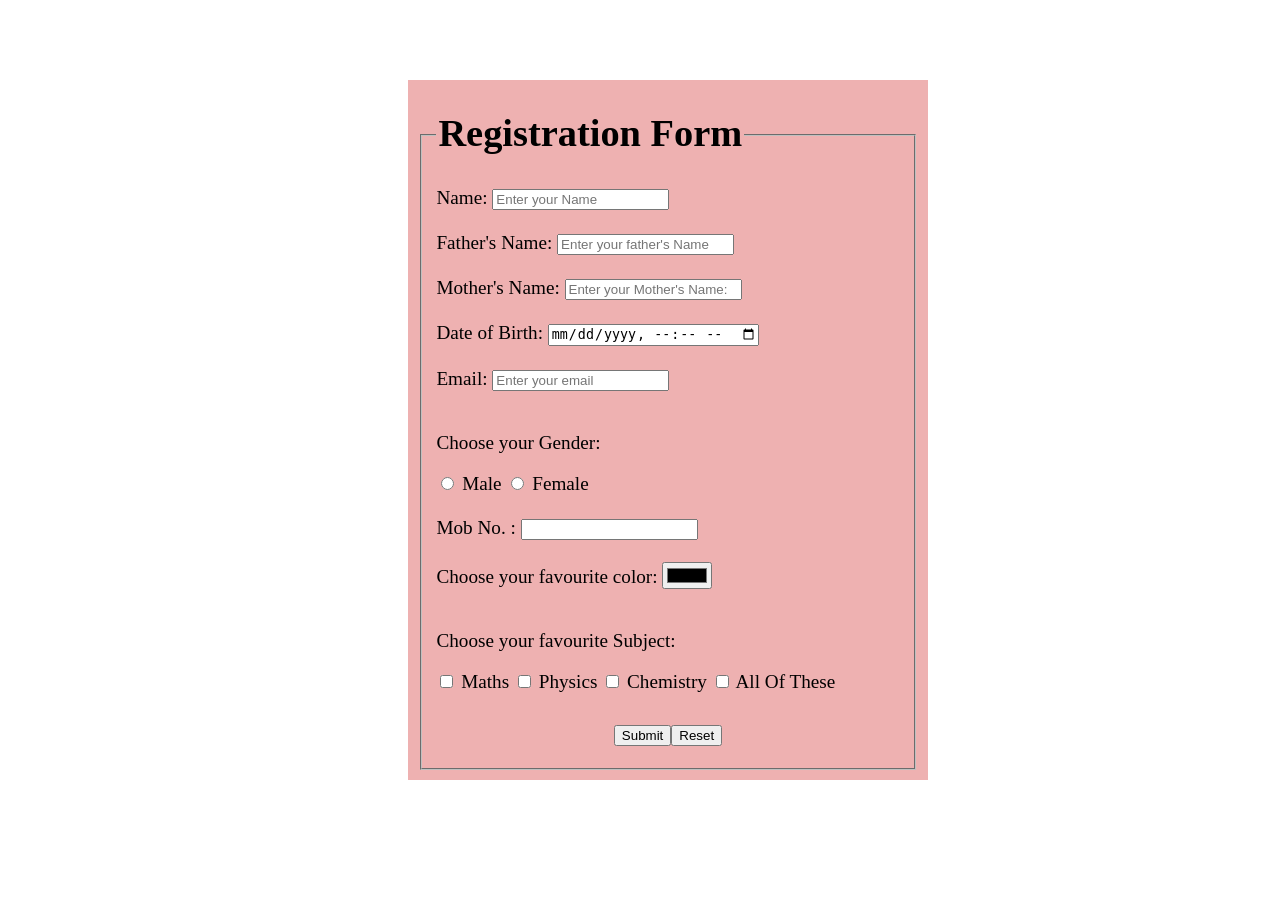
<file: index.html>
<!DOCTYPE html>
<html lang="en">
  <head>
    <meta charset="UTF-8" />
    <meta http-equiv="X-UA-Compatible" content="IE=edge" />
    <meta name="viewport" content="width=device-width, initial-scale=1.0" />
    <title>Registration form</title>
    <link rel="stylesheet" href="style.css">
  </head>

  <body>
          <div class="form">
            <form>
              <fieldset>
                <legend><h1>Registration Form</h1></legend>
              <label for="name">Name:</label>
              <input type="text" placeholder="Enter your Name" id="name" />
              <br />
              <br />

              <label for="Father's Name">Father's Name:</label>
              <input
                type="text"
                placeholder="Enter your father's Name"
                id="Father's Name"
              />
              <br />
              <br />

              <label for="Mother's Name">Mother's Name:</label>
              <input
                type="text"
                placeholder="Enter your Mother's Name:"
                id="Mother's Name"
              />
              <br />
              <br />

              <label for="DOB">Date of Birth:</label>
              <input type="datetime-local" name="DOB" id="DOB" /> <br />
              <br />

              <label for="email"> Email:</label>
              <input type="email" placeholder="Enter your email " id="email" />
              <br />
              <br />
              <p>Choose your Gender:</p>
              <input type="radio" name="Gender" id="Gender" />
              <label for="Gender">Male</label>

              <input type="radio" name="Gender" id="Gender" />
              <label for="Gender">Female</label> <br />
              <br />

              <label for="Mob No."> Mob No. :</label>
              <input type="number" name="Mob no." id="Mob No." /> <br />
              <br />

              <label for="color">Choose your favourite color:</label>
              <input type="color" name="color" id="color" /> <br />
              <br />

              <p>Choose your favourite Subject:</p>
              <input type="checkbox" name="Subject" id="Subject" />
              <label for="Subject">Maths</label>

              <input type="checkbox" name="Subject" id="Subject" />
              <label for="Subject">Physics</label>

              <input type="checkbox" name="Subject" id="Subject" />
              <label for="Subject">Chemistry</label>

              <input type="checkbox" name="Subject" id="Subject" />
              <label for="Subject">All Of These</label> <br />
              <br />
              <div class="button">
                <button>Submit</button>
                <button>Reset</button>
              </div>
            </fieldset>
            </form>
          </div>
  </body>
</html>
</file>
<file: style.css>
.form {
        background-color: #eeb1b1;
        margin: 80px 200px 100px 400px;
        color: black;
        width: 500px;
        padding: 10px;
        font-size: larger;
        font-family: cursive;
      }

      .form h1 {
        display: flex;
        justify-content: center;
        align-items: center;
        margin-top: 21px;
      }

      .button {
        display: flex;
        justify-content: center;
        padding: 10px;
      }
</file>
